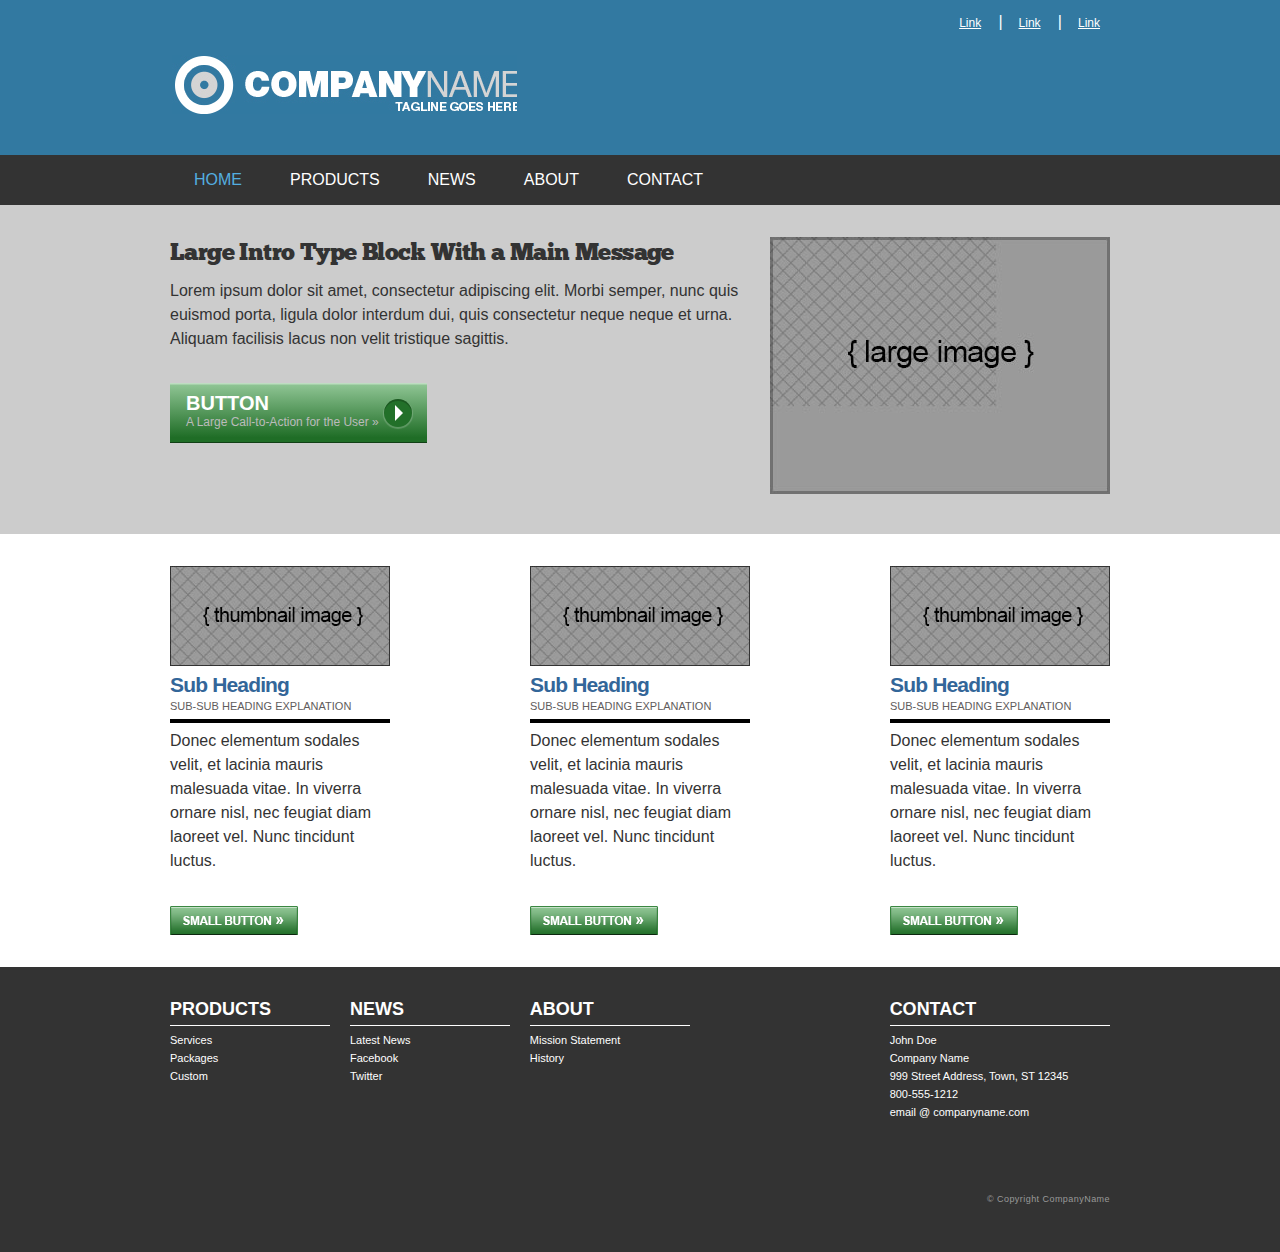
<file: index.html>
<!DOCTYPE html>
<html>
  <head>
    <meta charset="utf-8">
    <title>Company Name 1</title>

    <!-- VIEWPORT FOR MOBILE -->
    <meta name="viewport" content="width=device-width, initial-scale=1">

    <!-- MAIN CSS -->
    <link rel="stylesheet" href="css/style.css">
  </head>
  <body>

    <header class="header">
      <div class="container">
        <h1 class="logo">
          <a href="index.html">Company Name</a>
        </h1>
        <p class="tagline">Tagline Goes Here</p>

        <ul class="utility-nav">
          <li>
            <a href="#">Link</a>
          </li>
          <li>
            <a href="#">Link</a>
          </li>
          <li>
            <a href="#">Link</a>
          </li>
        </ul>
      </div>
    </header>

    <nav class="main-nav row">
      <div class="container">
        <a href="#"class="nav-toggle"></a>
        <ul>
          <li><a class="active" href="#">Home</a></li>
          <li><a href="#">Products</a></li>
          <li><a href="#">News</a></li>
          <li><a href="about.html">About</a></li>
          <li><a href="#">Contact</a></li>
        </ul>
      </div>
    </nav>

    <section class="section01">
      <div class="container row">

        <div class="col-2">
          <a href="#">
            <img src="images/placeholder-large.jpg" alt="Company Name 1 Placeholder image" class="scale-with-grid">
          </a>
        </div>

        <div class="col-1">
          <h2>
            <a href="#">
              Large Intro Type Block
              With a Main Message
            </a>
          </h2>

          <p>
            Lorem ipsum dolor sit amet, consectetur adipiscing elit. Morbi semper, nunc quis euismod porta, ligula dolor interdum dui, quis consectetur neque neque et urna.  Aliquam facilisis lacus non velit tristique sagittis.
          </p>

          <a href="#"
          class="button-big"><span class="big-text">button</span> <br /> <span class="small-text">A Large Call-to-Action for the User »</span></a>
        </div>


      </div>
    </section>

    <section class="section02">
      <div class="container row">
        <div class="col">
          <a href="#">
            <img src="images/placeholder-thumbnail.jpg" alt="Company Name 1 Thumbnail Image" class="scale-with-grid">
          </a>

          <h3><a href="#">Sub Heading</a></h3>
          <h4>Sub-sub Heading Explanation</h4>
          <p>
            Donec elementum sodales velit, et lacinia mauris malesuada vitae. In viverra ornare nisl, nec feugiat diam laoreet vel. Nunc tincidunt luctus.
          </p>
          <a href="#"
          class="button-small">Button</a>
        </div>

        <div class="col">
          <a href="#">
            <img src="images/placeholder-thumbnail.jpg" alt="Company Name 1 Thumbnail Image" class="scale-with-grid">
          </a>

          <h3><a href="#">Sub Heading</a></h3>
          <h4>Sub-sub Heading Explanation</h4>
          <p>
            Donec elementum sodales velit, et lacinia mauris malesuada vitae. In viverra ornare nisl, nec feugiat diam laoreet vel. Nunc tincidunt luctus.
          </p>
          <a href="#"
          class="button-small">Button</a>
        </div>

        <div class="col">
          <a href="#">
            <img src="images/placeholder-thumbnail.jpg" alt="Company Name 1 Thumbnail Image" class="scale-with-grid">
          </a>

          <h3><a href="#">Sub Heading</a></h3>
          <h4>Sub-sub Heading Explanation</h4>
          <p>
            Donec elementum sodales velit, et lacinia mauris malesuada vitae. In viverra ornare nisl, nec feugiat diam laoreet vel. Nunc tincidunt luctus.
          </p>
          <a href="#"
          class="button-small">Button</a>
        </div>
      </div>
    </section>

    <footer class="footer">
      <div class="container">
        <ul class="row">
          <li class="col">
            <a href="#">Products</a>
            <ul>
              <li><a href="#">Services</a></li>
              <li><a href="#">Packages</a></li>
              <li><a href="#">Custom</a></li>
            </ul>
          </li>
          <li class="col">
            <a href="#">News</a>
            <ul>
              <li><a href="#">Latest News</a></li>
              <li><a href="#">Facebook</a></li>
              <li><a href="#">Twitter</a></li>
            </ul>
          </li>
          <li class="col">
            <a href="#">About</a>
            <ul>
              <li><a href="#">Mission Statement</a></li>
              <li><a href="#">History</a></li>
            </ul>
          </li>
          <li class="col">
            <a href="#">Contact</a>
            <ul>
              <li>
                <address>
                  John Doe <br>
                  Company Name <br>
                  999 Street Address, Town, ST 12345 <br>
                  800-555-1212 <br>
                  email @ companyname.com
                </address>
              </li>
            </ul>
          </li>
        </ul>

        <p class="copyright">&copy; Copyright CompanyName</p>
      </div>
    </footer>

<script src="https://ajax.googleapis.com/ajax/libs/jquery/2.2.0/jquery.min.js"></script>
<script src="js/scripts.js"></script>

  </body>
</html>
</file>
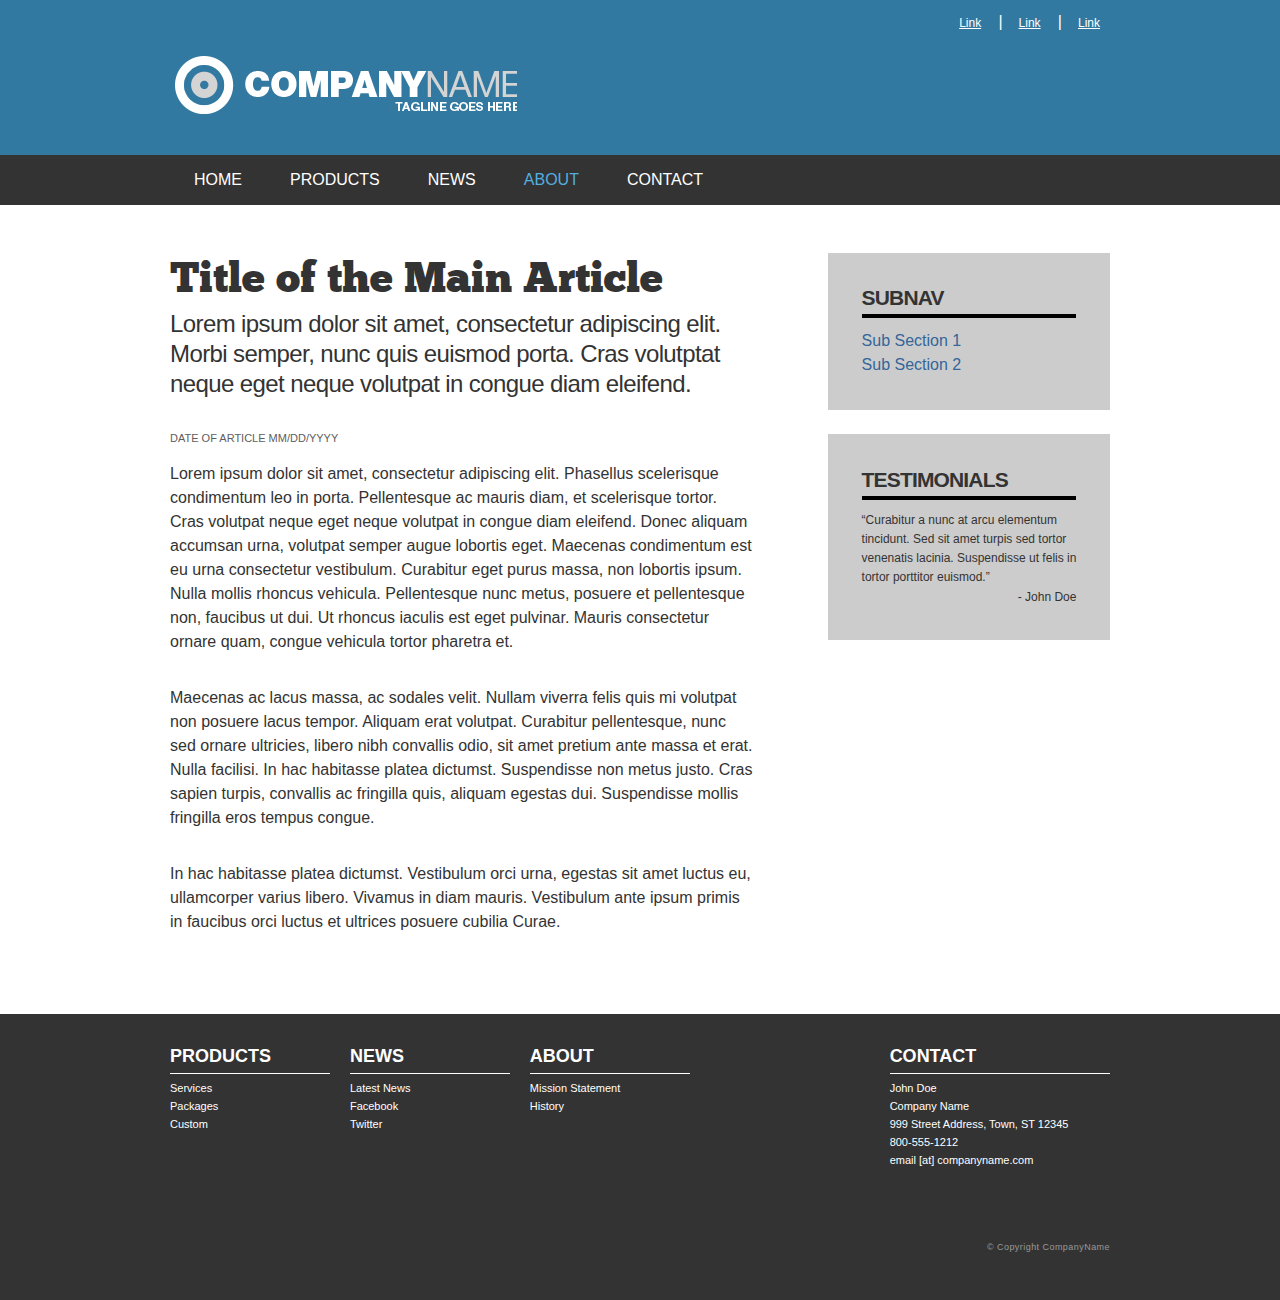
<file: about.html>
<!DOCTYPE html>
<html>
  <head>
    <meta charset="utf-8">
    <title>Company Name 1 | About</title>

    <!-- VIEWPORT FOR MOBILE -->
    <meta name="viewport" content="width=device-width, initial-scale=1">

    <!-- MAIN CSS -->
    <link rel="stylesheet" href="css/style.css">
  </head>
  <body>

    <header class="header">
      <div class="container">
        <h2 class="logo">
          <a href="index.html">Company Name</a>
        </h2>
        <p class="tagline">Tagline Goes Here</p>

        <ul class="utility-nav">
          <li>
            <a href="#">Link</a>
          </li>
          <li>
            <a href="#">Link</a>
          </li>
          <li>
            <a href="#">Link</a>
          </li>
        </ul>
      </div>
    </header>

    <nav class="main-nav row">
      <div class="container">
        <ul>
          <li><a href="index.html">Home</a></li>
          <li><a href="#">Products</a></li>
          <li><a href="#">News</a></li>
          <li><a class="active" href="about.html">About</a></li>
          <li><a href="#">Contact</a></li>
        </ul>
      </div>
    </nav>

    <main>
      <div class="container row">
        <article class="article">
          <h1>Title of the Main Article</h1>
          <h2>Lorem ipsum dolor sit amet, consectetur adipiscing elit. Morbi semper, nunc quis euismod porta. Cras volutptat neque eget neque volutpat in congue diam eleifend.</h2>
          <h4 class="date">Date of Article MM/DD/YYYY</h4>
          <p>
            Lorem ipsum dolor sit amet, consectetur adipiscing elit. Phasellus scelerisque condimentum leo in porta. Pellentesque ac mauris diam, et scelerisque tortor. Cras volutpat neque eget neque volutpat in congue diam eleifend. Donec aliquam accumsan urna, volutpat semper augue lobortis eget. Maecenas condimentum est eu urna consectetur vestibulum. Curabitur eget purus massa, non lobortis ipsum. Nulla mollis rhoncus vehicula. Pellentesque nunc metus, posuere et pellentesque non, faucibus ut dui. Ut rhoncus iaculis est eget pulvinar. Mauris consectetur ornare quam, congue vehicula tortor pharetra et.
          </p>

          <p>
            Maecenas ac lacus massa, ac sodales velit. Nullam viverra felis quis mi volutpat non posuere lacus tempor. Aliquam erat volutpat. Curabitur pellentesque, nunc sed ornare ultricies, libero nibh convallis odio, sit amet pretium ante massa et erat. Nulla facilisi. In hac habitasse platea dictumst. Suspendisse non metus justo. Cras sapien turpis, convallis ac fringilla quis, aliquam egestas dui. Suspendisse mollis fringilla eros tempus congue.
          </p>

          <p>
            In hac habitasse platea dictumst. Vestibulum orci urna, egestas sit amet luctus eu, ullamcorper varius libero. Vivamus in diam mauris. Vestibulum ante ipsum primis in faucibus orci luctus et ultrices posuere cubilia Curae.
          </p>
        </article>
        <aside class="sidebar">
          <div class="widget">
            <h3>SubNav</h3>
            <ul>
              <li><a href="#">Sub Section 1</a></li>
              <li><a href="#">Sub Section 2</a></li>
            </ul>
          </div>
          <div class="widget">
            <h3>Testimonials</h3>
            
            <p class="quote">
              “Curabitur a nunc at arcu elementum tincidunt. Sed sit amet turpis sed tortor venenatis lacinia. Suspendisse ut felis in tortor porttitor euismod.”
              <span>- John Doe</span>
            </p>
          </div>
        </aside>
      </div>
    </main>

    <footer class="footer">
      <div class="container">
        <ul class="row">
          <li class="col">
            <a href="#">Products</a>
            <ul>
              <li><a href="#">Services</a></li>
              <li><a href="#">Packages</a></li>
              <li><a href="#">Custom</a></li>
            </ul>
          </li>
          <li class="col">
            <a href="#">News</a>
            <ul>
              <li><a href="#">Latest News</a></li>
              <li><a href="#">Facebook</a></li>
              <li><a href="#">Twitter</a></li>
            </ul>
          </li>
          <li class="col">
            <a href="#">About</a>
            <ul>
              <li><a href="#">Mission Statement</a></li>
              <li><a href="#">History</a></li>
            </ul>
          </li>
          <li class="col">
            <a href="#">Contact</a>
            <ul>
              <li>
                <address>
                  John Doe <br>
                  Company Name <br>
                  999 Street Address, Town, ST 12345 <br>
                  800-555-1212 <br>
                  email [at] companyname.com
                </address>
              </li>
            </ul>
          </li>
        </ul>

        <p class="copyright">&copy; Copyright CompanyName</p>
      </div>
    </footer>

  </body>
</html>
</file>
<file: css/style.css>
/* CSS TABLE OF CONTENTS
=====================================
    #BASE CSS
    #SITE-SPECIFIC CSS
===================================== */

/* BASE (Initital Setup)
=====================================
    #RESET
    #HTML5
    #BASE TYPOGRAPHY
        #BODY
        #HEADINGS
        #PARAGRAPHS
        #LINKS
        #LISTS
    #IMAGES
    #CLEARFIX
===================================== */

/* SITE SPECIFIC (Custom CSS for The Client Site)
=====================================
    #SITE-SPECIFIC GENERAL STYLING
    #SITE-SPECIFIC TYPOGRAPHY
    #LAYOUT/GRID
    #SECTIONS
    #MEDIA QUERIES
    #@FONT-FACE
===================================== */

/* @FONT-FACE */
@font-face {
    font-family: 'chunkfive';
    src: url('../fonts/chunk-five.eot');
    src: url('../fonts/chunk-five.eot?#iefix') format('embedded-opentype'),
         url('../fonts/chunk-five.woff2') format('woff2'),
         url('../fonts/chunk-five.woff') format('woff'),
         url('../fonts/chunk-five.ttf') format('truetype'),
         url('../fonts/chunk-five.svg#svgChunkFive') format('svg');


}

/* RESET */
* {
  margin: 0;
  padding: 0;
}

/* HTML5 */
header, section, footer, aside, article, nav, figure {
  display: block;
}

/* BASE TYPOGRAPHY */

/* BODY */
body {
  font-family: Arial, Helvetica, sans-serif;
  font-size: 100%; /* 1em = 16px */
  line-height: 1.5em;
  color: #333;
}

/* HEADINGS
  48, 36, 24, 21, 18, 16
*/
h1, h2, h3, h4, h5, h6 {
  margin-bottom: .5em;
}

h1 {
  font-size: 3em; /* 48px / 16px = 3em */
  line-height: 1em;
}

h2 {
  font-size: 2.25em; /* 36px / 16px = 2.25em */
  line-height: 1.1em;
}

h3 {
  font-size: 1.5em; /* 24px / 16px = 1.5em */
  line-height: 1.2em;
}

h4 {
  font-size: 1.3125em; /* 21px / 16px = 1.3125em */
  line-height: 1.3em;
}

h5 {
  font-size: 1.125em; /* 18px / 16px = 1.125em */
  line-height: 1.4em;
}

h6 {
  font-size: 1em; /* 16px / 16px = 1em */
  line-height: 1.5em;
}


/* PARAGPRAHS */
p {
  margin-bottom: 2em;
}

/* LINKS */
a {
  color: #369;
  text-decoration: none;
}

a:hover, a:active, a:visited {
  color: #069;
}

/* LISTS */
ul, ol {
  margin-bottom: .5em;
}

ul li ul, ul li ol, ol li ol, ol li ul {
  margin-bottom: 0;
}

li {
  margin-left: 1.875em;
}

/* IMAGES */
.scale-with-grid {
  max-width: 100%;
  height: auto;
}


/* CLEARFIX */
.row:before,
.row:after {
  content: "";
  display: table;
}
.row:after {
  clear: both;
}
.row {
  clear: both;
  *zoom: 1;
}


/* SITE SPECIFIC CSS */
body {
  background: #333;
}

.container {
  position: relative;
  width:58.75em; /* 960px / 16px = 60em / 1.25em = 58.75em */
  padding: 0 .625em;
  margin: 0 auto;
}

h1 {
  /* 42px/50px */
  font-family: 'chunkfive', "Arial Black",
  Helvetica, sans-serif;
  font-weight: normal;
  font-size: 2.625em;
  line-height: 1.19em;
}

h2 {
  /*24px/50px */
  font-weight: normal;
  font-size: 1.5em;
  line-height: 1.25em;
  letter-spacing:-.025em;
}

h3 {
  /*21px/50px */
  font-size: 1.3125em;
  line-height: 1.143em;
  letter-spacing: -.04em;
}

h4 {
  /* 11px/50px*/
  font-weight: normal;
  font-size: .6875em;
  line-height: 1.27em;
  color: #615c5c;
  text-transform: uppercase;
}

/* LAYOUT/GRID */
.section01 .col-1 {
  width: 61.7%;
  float: left;
  margin: 0 1.06% 0 0;
}

.section01 .col-2 {
  width: 36.17%;
  float: right;
  margin: 0 0 0 1.06%;
}

.section02 .col {
  width: 23.4%;
  float: left;
  margin-right: 14.9%;
}

.section02 .col:last-of-type {
  margin-right: 0;
}

.footer .col {
  width: 17.02%;
  float: left;
  margin-right: 2.12%;
}

.footer .col:last-of-type {
  width: 23.4%;
  margin: 0 0 0 19.14%;
}


/* HEADER */
.header {
  height: 155px;
  background: #3279a1;
}

.logo {
  margin: 0;
}

.logo a {
  display: block;
  position: absolute;
  top: 55px;
  left: 12px;
  background-image:url('../images/companyname-logo.png');
  background-repeat: no-repeat;
  width: 345px;
  height: 0;
  padding-top: 59px;
  overflow: hidden;
}

.tagline {
  text-indent: -9999px;
}

.utility-nav {
  position: absolute;
  top: 10px;
  right: 20px;
  list-style: none;
}

.utility-nav li {
  margin-left: 1em;
  float: left;
}

.utility-nav li:after {
  content: "|";
  color: #fff;
  margin-left: .8em;
}

.utility-nav li:last-of-type:after{
  content: "";
  margin: 0;
}

.utility-nav li a {
  color: #fff;
  font-size: .75em;
  text-decoration: underline;
}


/* MAIN NAV */
.main-nav {
  background: #333;
}


.main-nav ul {
  margin: 0;
  list-style: none;
}

.main-nav li {
  margin: 0;
  float: left;
}

.main-nav a {
  display: block;
  font-family: "Arial Black", "Arial Bold", Helvetica, Gadget, sans-serif;
  font-size: 1em;
  line-height: 1.5em;
  padding: 0.8em 1.5em;
  text-transform: uppercase;
  color: #fff;
}

.main-nav a:hover {
  background: #aaa;
  color: #333;
}

.main-nav a.active {
  color: #53aee0;
  background: transparent;
}

a.nav-toggle {
display: none;
box-sizing: border-box;
width: 12px;
height: 16px;
margin:  16px auto;
position: relative;
}
a.nav-toggle:hover {
  background: transparent;
}

.nav-toggle:before, .nav-toggle:after {
  content: '';
  position: absolute;
  top: 0;
  left: 0;
  width: 100%;
  height: 100%;
  transition: all .5s;
}

.nav-toggle:before {
  border-top:  4px solid #fff;
  border-bottom:  4px solid #fff;
}

.nav-toggle:after {
  top: 12px;
  height: 4px;
  background: #fff;
}

.nav-toggle.active:before {
  border: 0;
  top: 12px;
  height: 4px;
  background: #fff;
  transform: rotate(45deg);
}

.nav-toggle.active:after {
  transform: rotate(-45deg);
}

/* SECTION 01 */
.section01 {
  background: #ccc;
  padding-top: 2em;
  padding-bottom: 2em;
  border-bottom: 1px solid #cccccc
}

.section01 h2 {
  font-family: 'chunkfive' , "Arial Black" ,
  Helvetica, sans-serif;
  font-weight: normal;
}

.section01 h2 a {
  color: #333;
}

/*.button-big {
  display: block;
  background:url('../images/button-big.gif') no-repeat;
  width: 239px;
  height: 0;
  padding-top: 59px;
  overflow: hidden;
}

.button-big:hover {
  background:url('../images/button-big.gif') no-repeat 0 -59px;

}
*/

.button-big {
position: relative;
min-width: 225px;
display: inline-block;
background: -moz-linear-gradient(top, #beddc1 2%, #beddc1 2%, #8ec493 3%, #1f6d26 91%, #1f6d26 91%, #1f6d26 98%, #1f6d26 98%, #114015 98%); /* FF3.6-15 */
 background: -webkit-linear-gradient(top,  #beddc1 2%,#beddc1 2%,#8ec493 3%,#1f6d26 91%,#1f6d26 91%,#1f6d26 98%,#1f6d26 98%,#114015 98%); /* Chrome10-25,Safari5.1-6 */
 background: linear-gradient(to bottom,  #beddc1 2%,#beddc1 2%,#8ec493 3%,#1f6d26 91%,#1f6d26 91%,#1f6d26 98%,#1f6d26 98%,#114015 98%); /* W3C, IE10+, FF16+, Chrome26+, Opera12+, Safari7+ */

color: #fff;
text-decoration: none;
padding: 0.8em 1em;
-webkit-boarder-radius: 5px;
-mox-boarder-radius: 5px;
line-height: 1em;
}

.button-big:hover {
   background: -moz-linear-gradient(top,  #87b28c 2%, #26702c 2%, #5d9963 98%, #385c3b 98%, #385c3b 98%); /* FF3.6-15 */
   background: -webkit-linear-gradient(top,  #87b28c 2%,#26702c 2%,#5d9963 98%,#385c3b 98%,#385c3b 98%); /* Chrome10-25,Safari5.1-6 */
   background: linear-gradient(to bottom,  #87b28c 2%,#26702c 2%,#5d9963 98%,#385c3b 98%,#385c3b 98%); /* W3C, IE10+, FF16+, Chrome26+, Opera12+, Safari7+ */
}

.button-big:before, .button-big:after {
  content: '';
  position: absolute;
  top: 50%;
  transform: translateY(-50%);
}

/*circle */
.button-big:before {
  width: 28px;
  height: 28px;
  background: #227029;
  right: 15px;
  -webkit-border-radius: 50%;
  -moz-border-radius: 50%;
   border-radius: 50%;
   /* inset(optional) left/right top/down blur spread color */
   box-shadow: inset 0 2px 0 0 rgba(0, 0, 0, 0.2),
     0 1px 1px 1px rgba(255, 255, 255, 0.2);
}

/* arrow */
.button-big:after {
  width: 0;
  height: 0;
  right: 24px;
  border-top: 8px solid transparent;
  border-left: 8px solid #fff;
  border-bottom: 8px solid transparent;
}

.button-big .big-text {
  color: #fff;
  text-transform: uppercase;
  font-weight: 600;
  font-size: 1.25em;
}

.button-big .small-text {
  color: #bbb;
  font-size: 0.75em;
}

.button-small {
  display: block;
  background:url('../images/button-small.png') no-repeat 0 0;
  width: 128px;
  height: 0;
  padding-top: 30px;
  overflow: hidden;
}

.button-small:hover {
  background:url('../images/button-small.png') no-repeat 0 -30px;

}

/* SECTION 02 */
.section02 {
  background: #fff;
  padding-top: 2em;
  padding-bottom: 2em;
}

.section02 h3 {
  margin-bottom: .15em;
}

.section02 h4 {
  padding-bottom: .5em;
  border-bottom: 4px solid #000;

}



/* ABOUT PAGE */
main {
  background: #fff;
  padding: 3em 0;
}

.article {
  width: 62%; /* 580px / 940px * 100 = 61.7% */
  float: left;
}

.article h1 {
  margin-bottom: 0.15em;
}

.article .date {
  margin-top: 3em;
  margin-bottom: 1.5em;
}

.sidebar {
  width: 30%; /* 280px / 940px * 100 = 29.7% */
  float: right;
}

.widget {
  background: #ccc;
  padding: 2.1em;
  margin-bottom: 1.5em;
}

.widget h3 {
  border-bottom: 4px solid #000;
  padding-bottom: .2em;
  text-transform: uppercase;
}

.widget ul {
  list-style: none;
  margin-bottom: 0;
}

.widget li {
  margin-left: 0;
}

.widget p {
  font-size: .75em; /* 12px / 16px = .75em */
  line-height: 1.6em; /* 20px / 12 = 1.6em */
  margin-bottom: 0;
}

.quote span {
display: block;
text-align: right;
}

/* FOOTER */
.footer {
  padding: 2em 0;
  background: #333;
  color: #fff;
}

.footer ul li {
  margin: 0;
  list-style: none;
}

.footer ul li a {
  display: block;
  color: #fff;
  font-size: 1.125em; /* 18px / 16px = 1.125em */
  line-height: 1.111em; /* 20px / 18px = 1.111em */
  font-family: Arial, 'Helvetica Neue', Helvetica, sans-serif;
  font-weight: bold;
  text-transform: uppercase;
}

.footer ul li ul {
  border-top: 1px solid #fff;
  margin-top: .4em;
  margin-bottom: 1em;
  padding-top: .4em;
}

.footer ul li ul li a {
  font-weight: normal;
  text-transform: none;
  font-size: .6875em; /* 11px / 16px = .6875em */
  line-height: 1.63em; /* 18px / 11px = 1.63em */
}

.footer ul li ul li a:hover {
  text-decoration: underline;
}

.footer li address {
  font-style: normal;
  font-size: .6875em; /* 11px / 16px = .6875em */
  line-height: 1.63em; /* 18px / 11px = 1.63em */
}

.copyright {
  float: right;
  color: #999;
  letter-spacing: .05em;
  font-size: .5625em; /* 9px / 16px = .5625em */
  line-height: 1.777em; /* 16px / 9px = 1.777em */
  margin: 5em 0;
}



/* MEDIA QUERIES */
/* Tablet */
@media only screen and (min-width: 48em) and (max-width: 62em) {

  body {
    font-size: 87.5%; /* 14px / 16px = 0.875 * 100 = 87.5% */
  }

  .container {
    width: 92%;
  }
  .section02 .col {
    width: 30%;
    margin-right: 5%;
  }


}

/* MOBILE */
@media only screen and (max-width: 47.9999em) {

  body {
    font-size: 75%; /* 12px / 16px = 0.75 * 100 = 75% */
  }

  .container {
    width: 96%;
  }

  .header {
    height: 115px;
  }

  .logo {
    padding-top: 1em;
  }

  .logo a {
    position: static;
    margin: 0 auto;
    width: 250px;
    padding-top: 43px;
    background-size: 250px 43px;
  }

  .utility-nav {
    display: none;
  }

  .main-nav {
    min-height: 60px;
  }

  .main-nav ul {
    padding: .8em 0;
    display: none;
  }

  .main-nav li {
    float: none;
  }

  a.nav-toggle {
    display: block;
  }

  .section01 .col-1,
  .section01 .col-2,
  .section02 .col,
  .footer-col,
  .footer .col:last-of-type,
  .article,
  .sidebar {
  width: 96%;
  float: none;
  margin: 1em 2%;
  }

.section02 .col {
  margin-bottom: 3em;
  }

  .footer .col {
    margin-bottom: 1em;
  }

  .copyright {
    float: none;
    margin-left: 2%;
    margin: 0 2%
  }
}
</file>
